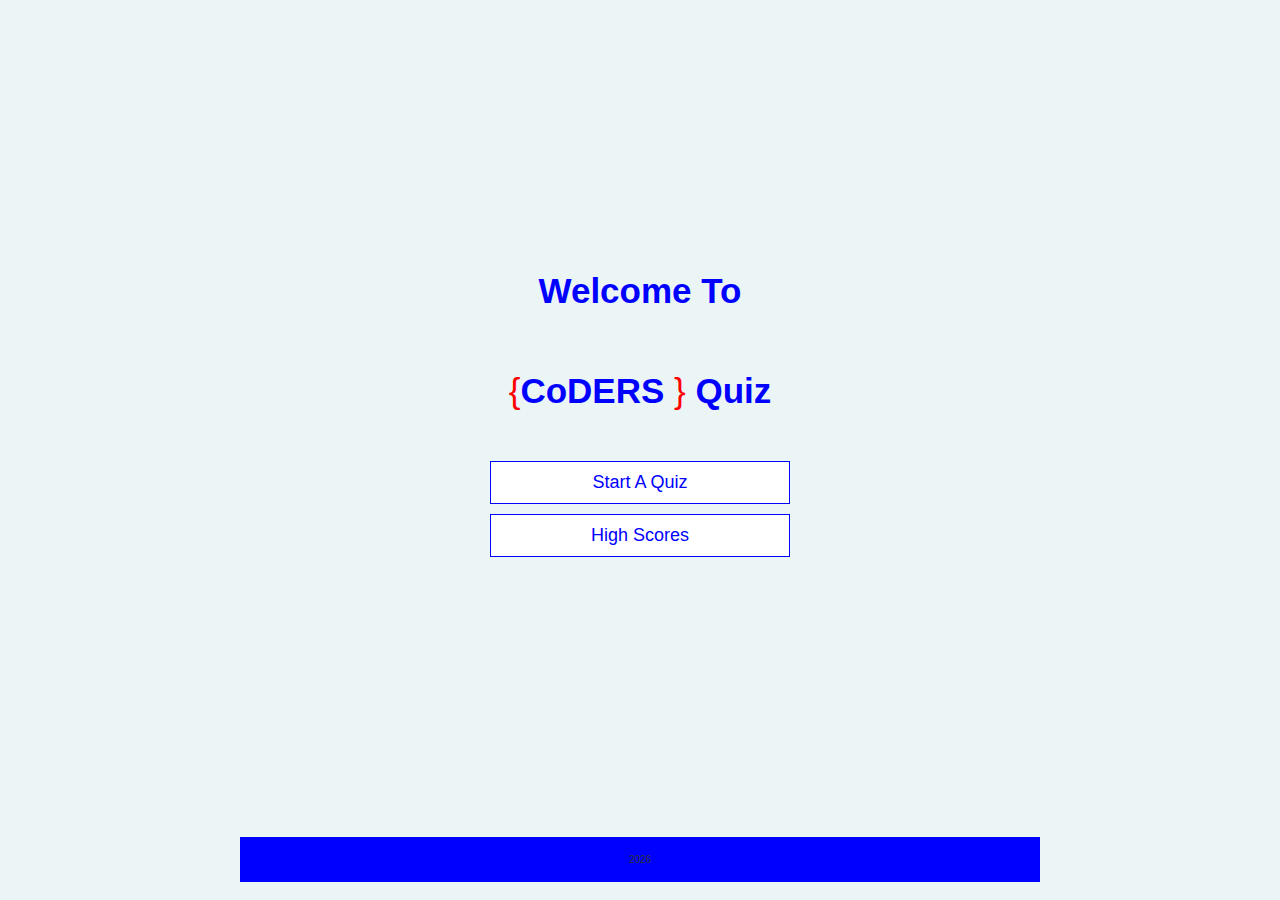
<file: index.html>
<!DOCTYPE html>
<html lang="en">
<head>
    <meta charset="UTF-8">
    <meta name="viewport" content="width=device-width, initial-scale=1.0 ">
    <title>{Coders}  Quiz</title>
    <link rel="stylesheet" href="./css/style.css">
     
 
</head>
<body>
    <div class="container">
        <div id="home" class="flex-center flex-column">
            <div class="dev flex-center flex-column">
               
                </a>
                <h1>Welcome To</h1>
            </div>
            <h1 class="text-center"><span class="code">{</span>CoDERS <span class="code">}</span>  Quiz </h1>
            <a href="select.html" class="btn">Start A Quiz</a>
            <a href="highscore.html" class="btn">High Scores</a>
            <div class="flext-center flex-column">
                <!-- <p class="text-center people">People Taking Quizes</p>
                <h1 id="counter" class="text-center"></h1> -->
            </div>
        </div>
    </div>
    <div class="footer">
        <div id="footer-body" class="flex-center flex-column">
                    <script>
                    document.write(new Date().getFullYear());
                </script></span></p>
    
        </div>
    </div>

    <script src="./js/counter.js"></script>
</body>
</html>
</file>
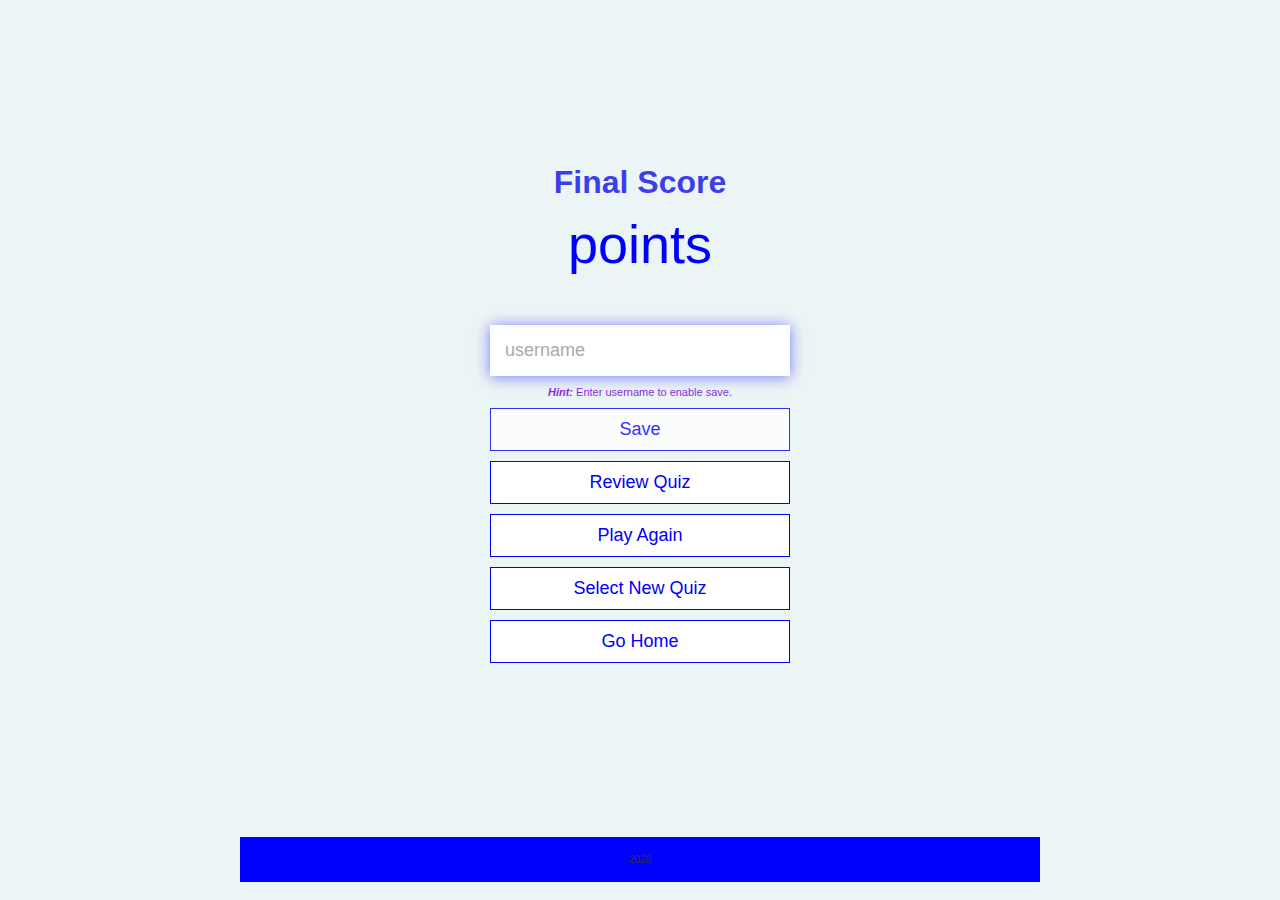
<file: end.html>
<!DOCTYPE html>
<html lang="en">
<head>
    <meta charset="UTF-8">
    <meta name="viewport" content="width=device-width, initial-scale=1.0">
    <title>{Coders}  Quiz -Congratulations!</title>
    <link rel="stylesheet" href="./css/style.css">
          <!-- Favicons -->

</head>
<body>
    <div class="container">
        <div id="end" class="flex-center flex-column">
            <h2 class="final-score">Final Score</h2>
            <h1><span id="finalScore">0 </span><span> points</span></h1>
            <form action="" method="POST" autocomplete="off">
                <input type="text" name="username" placeholder="username" id="username">
                <small><i>Hint: </i>Enter username to enable save.</small>
                <button type="submit" class="btn" id="saveScoreBtn" onclick="saveHighScore(event)" disabled title="Enter name first">Save</button>
            </form>
            <!-- <a href="view.html" class="btn">View Answers</a> -->
            <a href="review.html" class="btn">Review Quiz</a>
            <a href="game.html" class="btn">Play Again</a>
            <a href="select.html" class="btn">Select New Quiz</a>
            <a href="index.html" class="btn">Go Home</a>
        </div>
    </div>
    <div class="footer">
        <div id="footer-body" class="flex-center flex-column">
                <script>
                    document.write(new Date().getFullYear());
                </script></span></p>
        
         
        </div>
    </div>
    <script src="./js/end.js"></script>
</body>
</html>
</file>
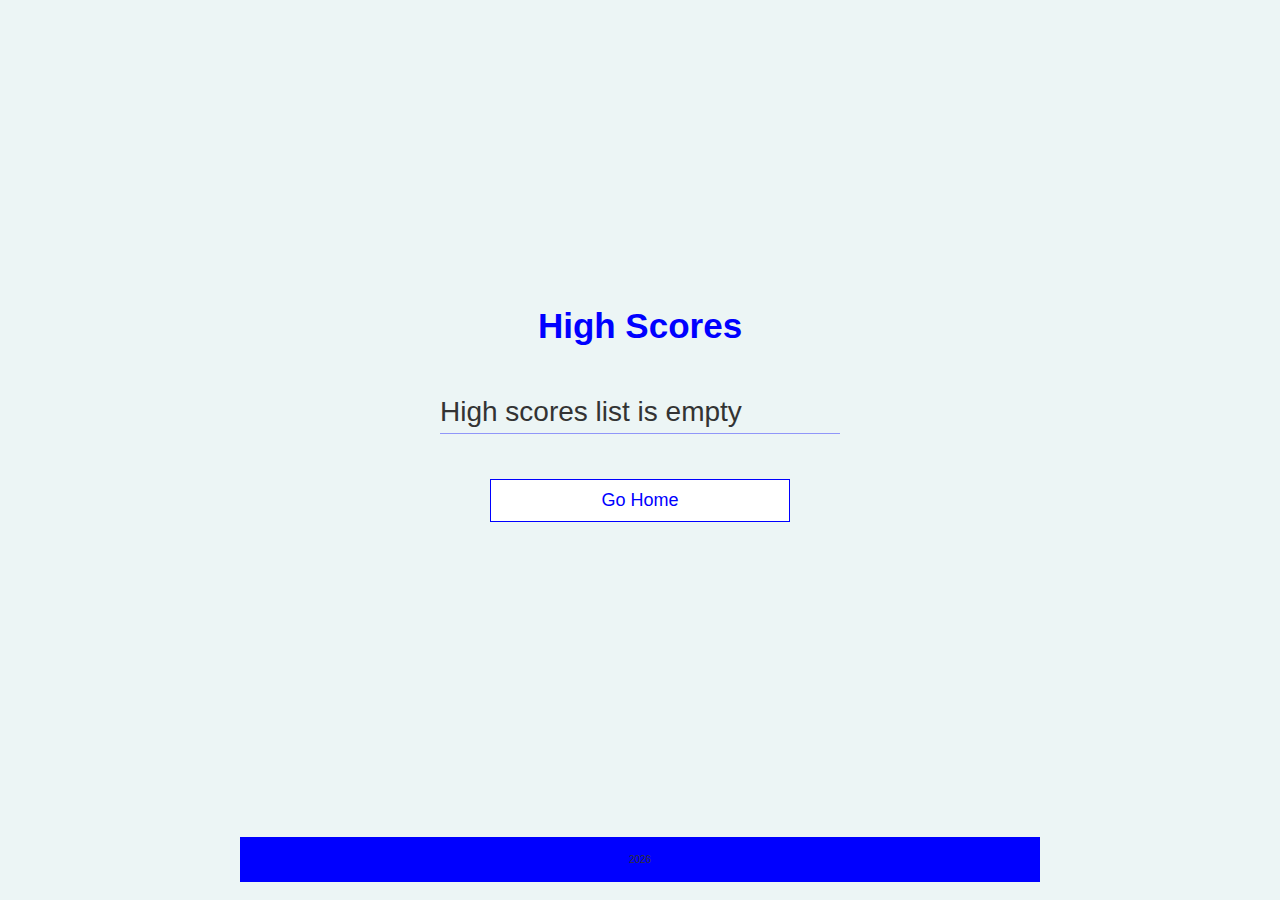
<file: highScore.html>
<!DOCTYPE html>
<html lang="en">
<head>
    <meta charset="UTF-8">
    <meta name="viewport" content="width=device-width, initial-scale=1.0">
    <title>{Coders}  Quiz - High Scores</title>
    <link rel="stylesheet" href="./css/style.css">
    <link rel="stylesheet" href="./css/highscores.css">
          <!-- Favicons -->
  <link href="./img/favicon.png" rel="icon">
</head>
<body>
    <div class="container">
        <div id="highScores" class="flex-center flex-column">
            <h1 id="finaleScores">High Scores</h1>
            <ul id="highScoresList">
                
            </ul>
            <a href="index.html" class="btn">Go Home</a>
        </div>
    </div>
    <div class="footer">
        <div id="footer-body" class="flex-center flex-column">
                        <script>
                    document.write(new Date().getFullYear());
                </script></span></p>
        
   
        </div>
    </div>
    <script src="./js/highScores.js"></script>
</body>
</html>
</file>
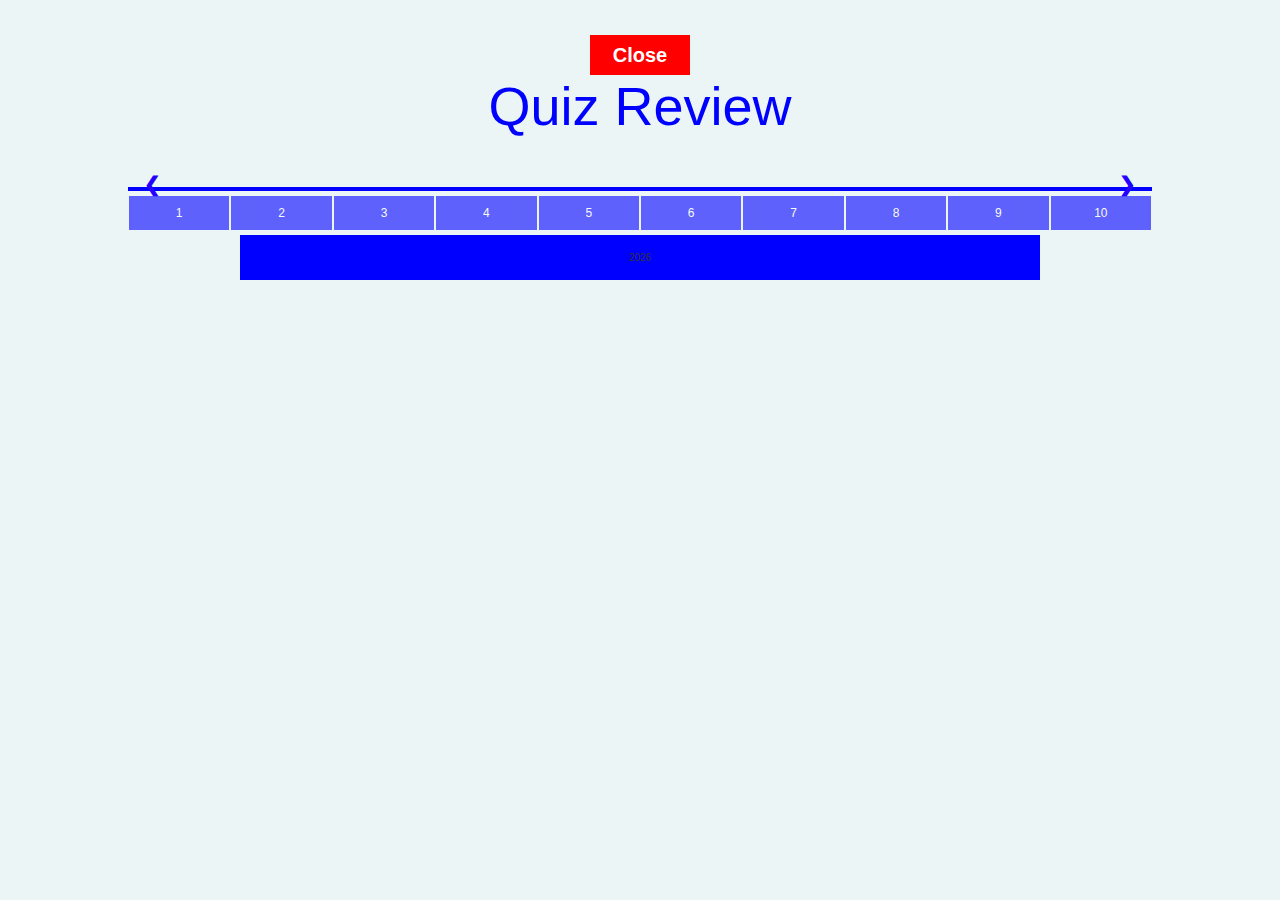
<file: review.html>
<!DOCTYPE html>
<html lang="en">
<head>
    <meta charset="UTF-8">
    <meta name="viewport" content="width=device-width, initial-scale=1.0">
    <title>{Coders}  Quiz -Review Quiz</title>
    <link rel="stylesheet" href="./css/style.css">
    <link rel="stylesheet" href="./css/review.css">
      
</head>
<body>
    <div class="review">
        <div id="loader" class="hidden"></div>
        <div class="text-center">
            <div id="home" class="flex-center flex-column">
                <div class="dev flex-center flex-column">
                    <small id="welcome"></small>
                </div>
                <button onclick="window.location.assign('/end.html')" class="back">Close</button>
                <h1><span class="text-primary"> Quiz Review</h1>
            </div>
        </div>
        <div class="review-item flex-center flex-column">
            <!-- Container for the image gallery -->
            <div class="rev-container">
                <div id="slides">
                </div>
                <!-- Next and previous buttons -->
                <a class="prev" onclick="plusSlides(-1)">&#10094;</a>
                <a class="next" onclick="plusSlides(1)">&#10095;</a>
            
                <!-- Image text -->
                <div class="caption-container">
                <p id="caption"></p>
                </div>
            
                <!-- Thumbnail images -->
                <div class="btn-container row flex-center">
                <div class="column">
                    <button class="demo cursor btn" onclick="currentSlide(1)" data-item = "Question 1">1</button>
                </div>
                <div class="column">
                    <button class="demo cursor btn" onclick="currentSlide(2)" data-item = "Question 2">2</button>
                </div>
                <div class="column">
                    <button class="demo cursor btn" onclick="currentSlide(3)" data-item = "Question 3">3</button>
                </div>
                <div class="column">
                    <button class="demo cursor btn" onclick="currentSlide(4)" data-item = "Question 4">4</button>
                </div>
                <div class="column">
                    <button class="demo cursor btn" onclick="currentSlide(5)" data-item = "Question 5">5</button>
                </div>
                <div class="column">
                    <button class="demo cursor btn" onclick="currentSlide(6)" data-item = "Question 6">6</button>
                </div>
                <div class="column">
                    <button class="demo cursor btn" onclick="currentSlide(7)" data-item = "Question 7">7</button>
                </div>
                <div class="column">
                    <button class="demo cursor btn" onclick="currentSlide(8)" data-item = "Question 8">8</button>
                </div>
                <div class="column">
                    <button class="demo cursor btn" onclick="currentSlide(9)" data-item = "Question 9">9</button>
                </div>
                <div class="column">
                    <button class="demo cursor btn" onclick="currentSlide(10)" data-item = "Question 10">10</button>
                </div>
                </div>
            </div>
  
        </div>
    </div>
    <div class="footer">
        <div id="footer-body" class="flex-center flex-column">
              <script>
                    document.write(new Date().getFullYear());
                </script></span></p>
       
        </div>
    </div>
    <script src="./js/review.js"></script>
</body>
</html>
</file>
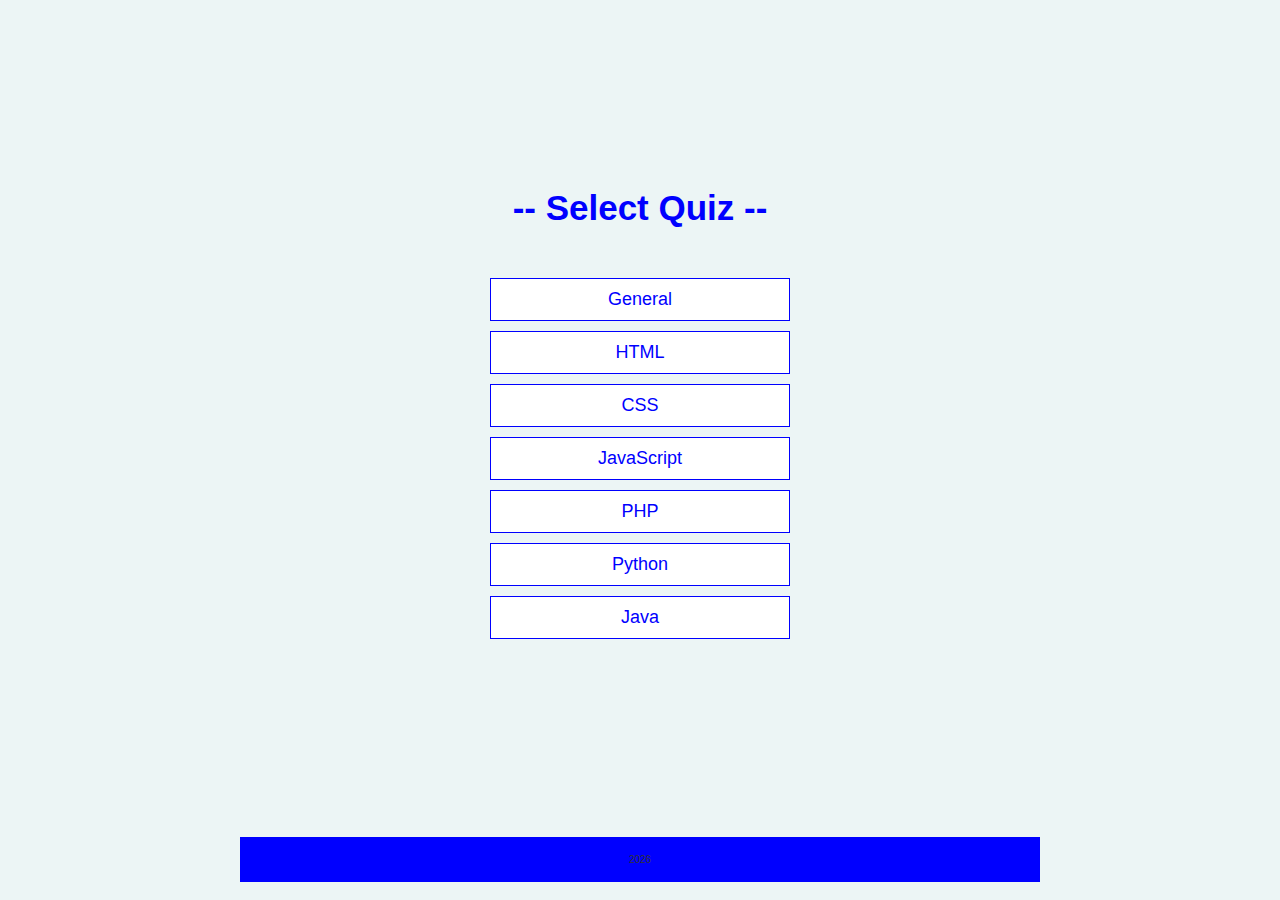
<file: select.html>
<!DOCTYPE html>
<html lang="en">
<head>
    <meta charset="UTF-8">
    <meta name="viewport" content="width=device-width, initial-scale=1.0">
    <title>{Coders}  Quiz -Select quiz type!</title>
    <link rel="stylesheet" href="./css/style.css">
          
</head>
<body>
    <div class="container">
        <div id="end" class="flex-center flex-column">
            <!-- <div class="header">
                <div id="header-body" class="flex-center flex-column">
                    <p>{Coders} Quiz</p>
                </div>
            </div> -->
            <h1 >-- Select Quiz --</h1>
            <button class="btn" onclick="getQuestionSet('general')" id="general">General</button>
            <button class="btn" onclick="getQuestionSet('html')" id="html">HTML</button>
            <button class="btn" onclick="getQuestionSet('css')" id="css">CSS</button>
            <button class="btn" onclick="getQuestionSet('javascript')"  id="javascript">JavaScript</button>
            <button class="btn" onclick="getQuestionSet('php')"  id="php">PHP</button>
            <button class="btn" onclick="getQuestionSet('python')"  id="python" >Python</button>
            <button class="btn" onclick="getQuestionSet('java')"  id="java">Java</button>
            <!-- <button class="btn" onclick="getQuestionSet('c++')"  id="c++" disabled>C++</button>
            <button class="btn" onclick="getQuestionSet('c')"  id="c" disabled>C</button> -->
        </div>
    </div>
    <div class="footer">
        <div id="footer-body" class="flex-center flex-column">
       
                <script>
                    document.write(new Date().getFullYear());
                </script>
            </span></p>
        
           
        </div>
    </div>
    <script src="./js/select.js"></script>
    <!-- <script src="./js/end.js"></script> -->
</body>
</html>
</file>
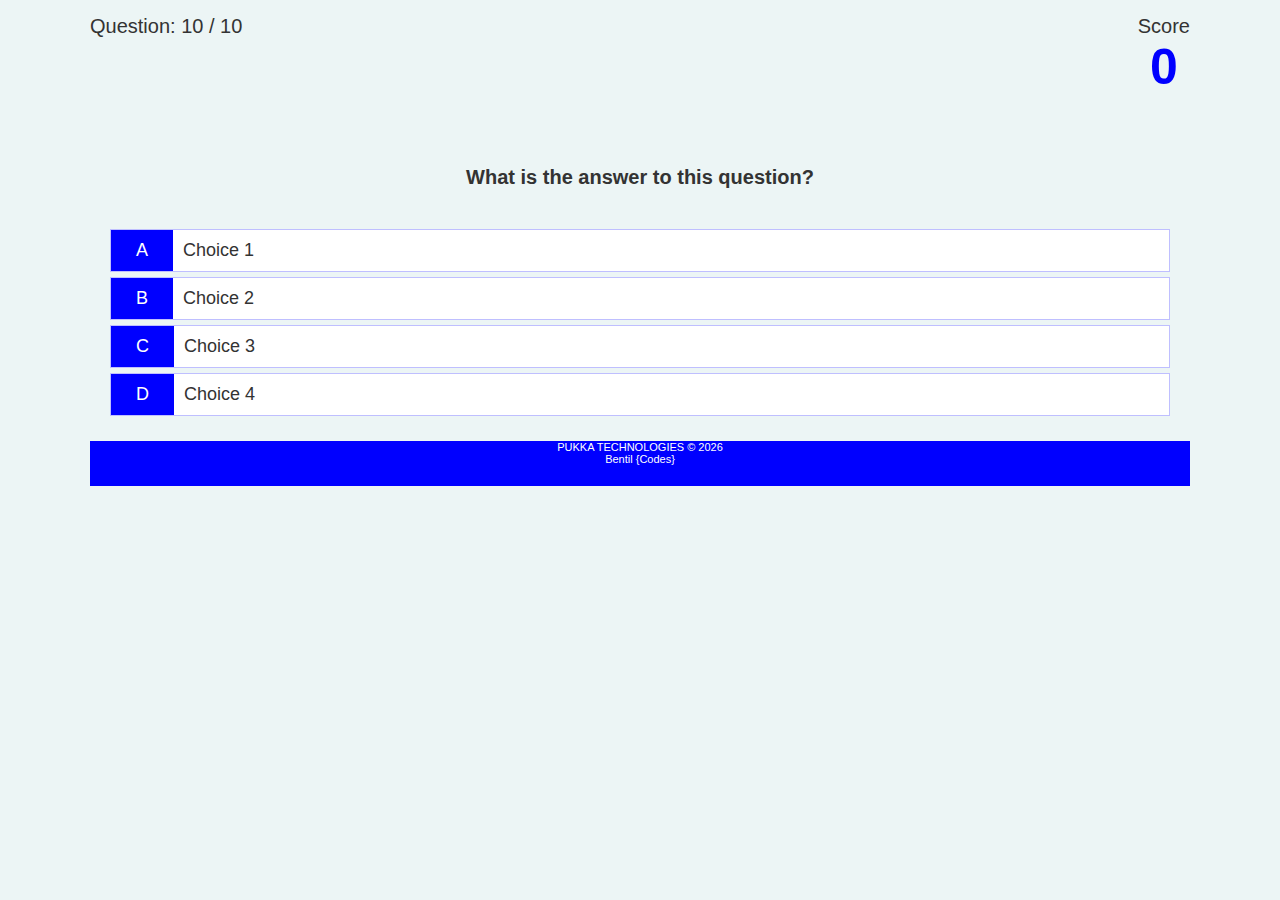
<file: view.html>
<!DOCTYPE html>
<html lang="en">
<head>
    <meta charset="UTF-8">
    <meta name="viewport" content="width=device-width, initial-scale=1.0">
    <title>View Answers</title>
    <!-- <link rel="stylesheet" href="./css/style.css"> -->
    <!-- <link rel="stylesheet" href="./css/game.css"> -->
    <link rel="stylesheet" href="./css/view.css">
</head>
<body>
    <div class="">
            <!-- <div id="loader"></div> -->
            <div id="hud">
                <div id="hud-item">
                    <p class="hud-prefix">Question: <span id="questionCounter">10 / 10</span></p>
                </div>
                <!-- <div id="hud-item">
                    <p class="hud-prefix">Quiz Name: </p>
                    <p class="hud-main-text text-center" id="quiz"></p>
                </div> -->
                <div id="hud-item">
                    <p class="hud-prefix">Score</p>
                    <h1 class="hud-main-text text-center" id="score">0</h1>
                </div>
            </div>
            <div  id="answers" class="view-questions text-center flex-column">
                <h2 id="question">What is the answer to this question?</h2>
                <div class="choice-container">
                    <p class="choice-prefix">A</p>
                    <p class="choice-text" data-number = "1">Choice 1</p>
                </div>
                <div class="choice-container">
                    <p class="choice-prefix">B</p>
                    <p class="choice-text" data-number = "2">Choice 2</p>
                </div>
                <div class="choice-container">
                    <p class="choice-prefix">C</p>
                    <p class="choice-text" data-number = "3">Choice 3</p>
                </div>
                <div class="choice-container">
                    <p class="choice-prefix">D</p>
                    <p class="choice-text" data-number = "4">Choice 4</p>
                </div>
            </div>
    </div>
    <div class="footer">
        <div id="footer-body" class="flex-center flex-column">
            <p>PUKKA TECHNOLOGIES &copy; <span id="year">                <script>
                    document.write(new Date().getFullYear());
                </script></span></p>
        
            <a href="http://qbentil.netlify.app">Bentil {Codes}</a>
        </div>
    </div>
    </div>
    <script src="./js/view.js"></script>
</body>
</html>
</file>
<file: css/style.css>
:root{
    background-color: #ecf5f5;
    font-size: 62.5%;
    overflow: hidden;
}
*{
    box-sizing: border-box;
    font-family: Arial, Helvetica, sans-serif;
    margin: 0;
    padding: 0;
    color: #333;
}
h1,h2,h3,h4{
    margin-bottom: 1rem;
}
h1{
    font-size: 3.5rem;
    color: #00f;
    margin-bottom: 5rem;  
}
h1>span{
    color: #00f;
    font-size: 5.4rem;
    font-weight: 500;
}
h2{
    font-size: 3.2rem;
    margin-bottom: 4rem;
    font-weight: 700;
}
h3{
    font-size: 2.8rem;
    font-weight: 5009;
}
.danger{
    color: rgb(218, 0, 0);
}
.success{
    color: rgb(0, 218, 0);
}
/* utilities */
.container, .footer, .container-alt{
    width: 100vw ;
    height: 93vh;
    display: flex;
    justify-content: center;
    align-items: center;
    max-width: 80rem;
    margin: 0 auto;
    padding: 2rem;
    overflow-y: hidden;
}
.container-alt{
    width: 100vw;
    /* height: 93vh; */
    display: flex;
    justify-content: center;
    align-items: center;
    max-width: 80rem;
    margin: 0 auto;
    padding: 2rem;
    overflow-y: auto;
}
.header{
    width: 100%;
    display: flex;
    justify-content: center;
    align-items: center;
    margin: 0 auto;
    padding: 1rem;
    background-color: #00f;
}
.footer{
    overflow-y: hidden;
    height: 5vh !important;
    background-color: #00f;
}
.container > *{
    width: 100%;
}
.flex{
    
}
.flex-column{
    display: flex;
    flex-direction: column;
}
.flex-center{
    justify-content: center;
    align-items: center;
}
.justify-center{
    justify-content: center;
}
.text-center{
    text-align: center;
}
.hidden{
    display: none;
}
/* buttons */
.btn{
    font-size: 1.8rem;
    padding: 1rem;
    width: 30rem;
    text-align: center;
    border: 0.1rem solid #00f;
    margin-bottom: 1rem;
    text-decoration: none;
    color: #00f;
    background-color: #fff;
}
.btn:hover{
    cursor: pointer;
    box-shadow: 0 0.4rem 1.4rem 0 rgba(0, 0, 255, 0.5);
    transform: translateY(-0.1rem);
    transition: transform 150ms;
}
.btn[disabled]{
    opacity: 0.8;
}
.btn[disabled]:hover{
    cursor: not-allowed;
    box-shadow: none;
    transform: none;
}
.btn:focus{
    outline: none;
}
small>*, small{
    margin-bottom: 1rem;
    font-size: 1.1rem;
    color: blueviolet;
}
small>*{
    font-weight: bold;
}


.code{
    font-size: 3.5rem;
    color: #f00 !important;
}
.dev{
    margin-bottom: 1rem;
}
#welcome{
    margin-top: 1.5rem;
    font-size: 1.5rem;
}
.final-score{
    color: rgba(35, 35, 235, 0.877) !important;
    margin-bottom: 1.2rem !important;
}
.people{
    padding: 1rem;
    font-size: 1.8rem;
    color: blueviolet;
    font-weight: bold;
}
/* FORMS */
form {
    width: 100%;
    display: flex;
    flex-direction: column;
    align-items: center;
  }
  
  input {
    margin-bottom: 1rem;
    width: 30rem;
    padding: 1.5rem;
    font-size: 1.8rem;
    border: none;
    color: #00f;
    box-shadow: 0 0.1rem 1.4rem 0 rgba(0, 0, 255, 0.5);
  }
  input:focus{
      outline: #00f;
  }
  input::placeholder {
    color: #aaa;
  }

  /* footer */
  #footer-body>*{
      text-decoration: none;
      font-size: 1.1rem;
      color: #fff;
  }
  #footer-body>*:hover{
      color:rgb(138, 138, 138) !important;
  }
  #header-body>*{
    text-decoration: none;
    font-size: 2rem;
    font-weight: bold;
    color: #fff;
}
  #header-body p{
      margin-bottom: 0.1rem;
  }
  #footer-body p>span{
      color: #fff;
  }



.review-container{
    overflow-y: auto !important;
    width: 80vw !important;
    margin: auto;
    height: 100vh;
    overflow: auto !important;
}
</file>
<file: css/highscores.css>
#highScoresList {
    list-style: none;
    padding-left: 0;
    margin-bottom: 4rem;
  }
  
  .high-score {
    font-size: 2.8rem;
    display: flex;
    justify-content: space-between;
    margin-bottom: 0.5rem;
    border-bottom: 0.1rem rgba(0, 0, 255, 0.388) solid;
    padding-bottom: 0.5rem;
    width: 40rem;
  }
  
  .high-score:hover {
      border-bottom:0.1rem rgb(0, 0, 255) solid;
    transform: scale(1.025);
  }
</file>
<file: css/review.css>
* {
    box-sizing: border-box;
  }
  h2.question{
    font-size: 22px;
    /* width: 100%; */
    margin-left: 30px;
  }
  /* Position the image container (needed to position the left and right arrows) */
  .rev-container {
    position: relative;
  }
  
  /* Hide the images by default */
  .mySlides {
    display: none;
    min-height: 42vh;
    margin: auto 10px;
    /* width: 100vw ; */
  }

  /* Add a pointer when hovering over the thumbnail images */
  .cursor {
    cursor: pointer;
  }
  
  /* Next & previous buttons */
  .prev,
  .next {
    cursor: pointer;
    position: absolute;
    top: 40%;
    width: auto;
    padding: 16px;
    margin-top: -50px;
    color: rgb(38, 0, 255);
    font-weight: bold;
    font-size: 20px;
    border-radius: 0 3px 3px 0;
    user-select: none;
    -webkit-user-select: none;
  }
  
  /* Position the "next button" to the right */
  .next {
    right: 0;
    border-radius: 3px 0 0 3px;
  }
  
  /* On hover, add a black background color with a little bit see-through */
  .prev:hover,
  .next:hover {
    background-color: #fff;
  }
  
  /* Number text (1/3 etc) */
  .numbertext {
    color: #f2f2f2;
    font-size: 12px;
    padding: 8px 12px;
    position: absolute;
    top: 0;
  }
  
  /* Container for image text */
  .caption-container {
    text-align: center;
    background-color: #00f;
    padding: 2px 16px;
    color: white;
    width: 80vw;
    margin: auto;
  }
  #caption{
      color: #fff;
      font-size: 12px;
      font-weight: 400;
  }
  
  .row:after {
    content: "";
    display: table;
    clear: both;
  }
  
  /* Six columns side by side */
  .column {
    float: left;
    margin: auto 1px;
    width: 16.66%;
  }
 xmp{
    font-weight: bold;
    font-size: 15px;
    margin: 10px 50px;
    /* float: left; */
    display: block;

  }
  .choice, .answer{
    font-size: 13px;
  }
  /* Add a transparency effect for thumnbail images */
  .demo {
    opacity: 0.6;
  }
  .btn-container{
    width: 80vw;
    display: flex;
    align-items: center;
    justify-content: center;
    margin: auto;
  }
  .btn{
      margin: 5px auto;
      /* padding: 10px; */
      font-size: 12px;
      border: none;
      outline: 0;
      background: #00f;
      color: #fff;
      width: 100%;
  }
  /* .flex{
    display: flex;
    justify-content: space-around;
  } */
  
  .active,
  .demo:hover {
    opacity: 1;
  }
  .up{
    float: left;
    width: 60vw;
  }
.back{
  background: #f00;
  width: 100px;
  height: 40px;
  line-height: 40px;
  border: none;
  outline: 0;
  color: #fff;
  font-weight: bold;
  font-size: 20px;
  cursor: pointer;
  /* float: left; */
  /* margin: 0px 0 0 0 !important; */
}
.back:hover{
  background: #f2f2f2;
  color: #f00;
}
  /* .mySlides .question
  {
      color: #00f;
      font-size: 50px;
  } */
</file>
<file: css/game.css>
.choice-container{
    display: flex;
    margin-bottom: 0.5rem;
    width: 100%;
    font-size: 1.8rem;
    border: 0.1rem solid rgb(0, 0, 255, 0.25);
    background-color: #fff;
}
#question{
    text-align: left !important;
    font-size: 2rem;
}
.choice-container:hover{
    cursor: pointer;
    box-shadow: 0 0.4rem 1.4rem 0 rgba(0, 0, 255, 0.5);
    transform: translateY(-0.1rem);
    transition: transform 150ms;
}
.choice-prefix{
    padding: 1.5rem 2.5rem;
    background: #00f;
    color: #fff;
}
.choice-text{
    padding: 1.5rem;
    width: 100%;
    text-align: left;
}
.correct{
    background-color: #0f0;
}
.incorrect{
    background-color: #f00;
}
.correct>*,
.incorrect>*{
    color: #fff; 
}

/* HUD */
#hud{
    display: flex;
    justify-content: space-between;
    font-size: 2rem;
}
.progress-bar{
    margin-top: 1.5rem;
    width: 20rem;
    height: 3.5rem;
    border: 0.25rem #00f solid;
}
.progress-bar-full{
    width: 0%;
    height: 100%;
    background: #00f;
}
.code-in-question{
    font-size: 1.5rem !important;
}
.code-in-question>*{
       font-size: 1.5rem !important; 
}
/* LOADER */
#loader{
    border: 1.6rem #fff solid;
    border-radius: 50%;
    border-top: 1.6rem solid #00f;
    width: 12rem;
    height: 12rem;
    animation: spin 2s linear infinite;
}
@keyframes spin{
    0%{transform: rotate(0deg);}
    100%{transform: rotate(360deg);}
}
</file>
<file: css/view.css>
:root{
    background-color: #ecf5f5;
    font-size: 62.5%;
    /* overflow: hidden; */
}
*{
    box-sizing: border-box;
    font-family: Arial, Helvetica, sans-serif;
    margin: 0;
    padding: 0;
    color: #333;
}
h1,h2,h3,h4{
    margin-bottom: 1rem;
}
h1{
    font-size: 5rem;
    color: #00f;
    margin-bottom: 5rem;  
}
h1>span{
    color: #00f;
    font-size: 5.4rem;
    font-weight: 500;
}
h2{
    font-size: 3.2rem;
    margin-bottom: 4rem;
    font-weight: 700;
}
h3{
    font-size: 2.8rem;
    font-weight: 5009;
}
.flex-column{
    display: flex;
    flex-direction: column;
}
.flex-center{
    justify-content: center;
    align-items: center;
}
.justify-center{
    justify-content: center;
}
.text-center{
    text-align: center;
}
.view-questions{
    width: 100vw;
    max-width: 110rem;
    /* height: 93vh; */
    justify-content: center;
    align-items: center;
    margin: 0 auto;
    padding: 2rem;
    /* background-color: #fff; */
}
.choice-container{
    display: flex;
    margin-bottom: 0.5rem;
    width: 100%;
    font-size: 1.8rem;
    border: 0.1rem solid rgb(0, 0, 255, 0.25);
    background-color: #fff;
}
#hud{
    display: flex;
    justify-content: space-between;
    font-size: 2rem;
    max-width: 110rem;
    margin: 1.5rem auto 0 auto;
}
#question{
    text-align: left !important;
    font-size: 2rem;
}
.choice-container:hover{
    cursor: pointer;
    box-shadow: 0 0.4rem 1.4rem 0 rgba(0, 0, 255, 0.5);
    transform: translateY(-0.1rem);
    transition: transform 150ms;
}
.choice-prefix{
    padding: 1rem 2.5rem;
    background: #00f;
    color: #fff;
}
.choice-text{
    padding: 1rem;
    width: 100%;
    text-align: left;
}
.correct{
    background-color: #0f0;
}
.incorrect{
    background-color: #f00;
}
.correct>*,
.incorrect>*{
    color: #fff; 
}
.footer{
    overflow-y: hidden;
    height: 5vh !important;
    background-color: #00f;
    max-width: 110rem;
    margin: auto;
}
 /* footer */
 #footer-body>*{
    text-decoration: none;
    font-size: 1.1rem;
    color: #fff;
}
#footer-body>*:hover{
    color:rgb(138, 138, 138) !important;
}
#footer-body p>span{
    color: #fff;
}
</file>
